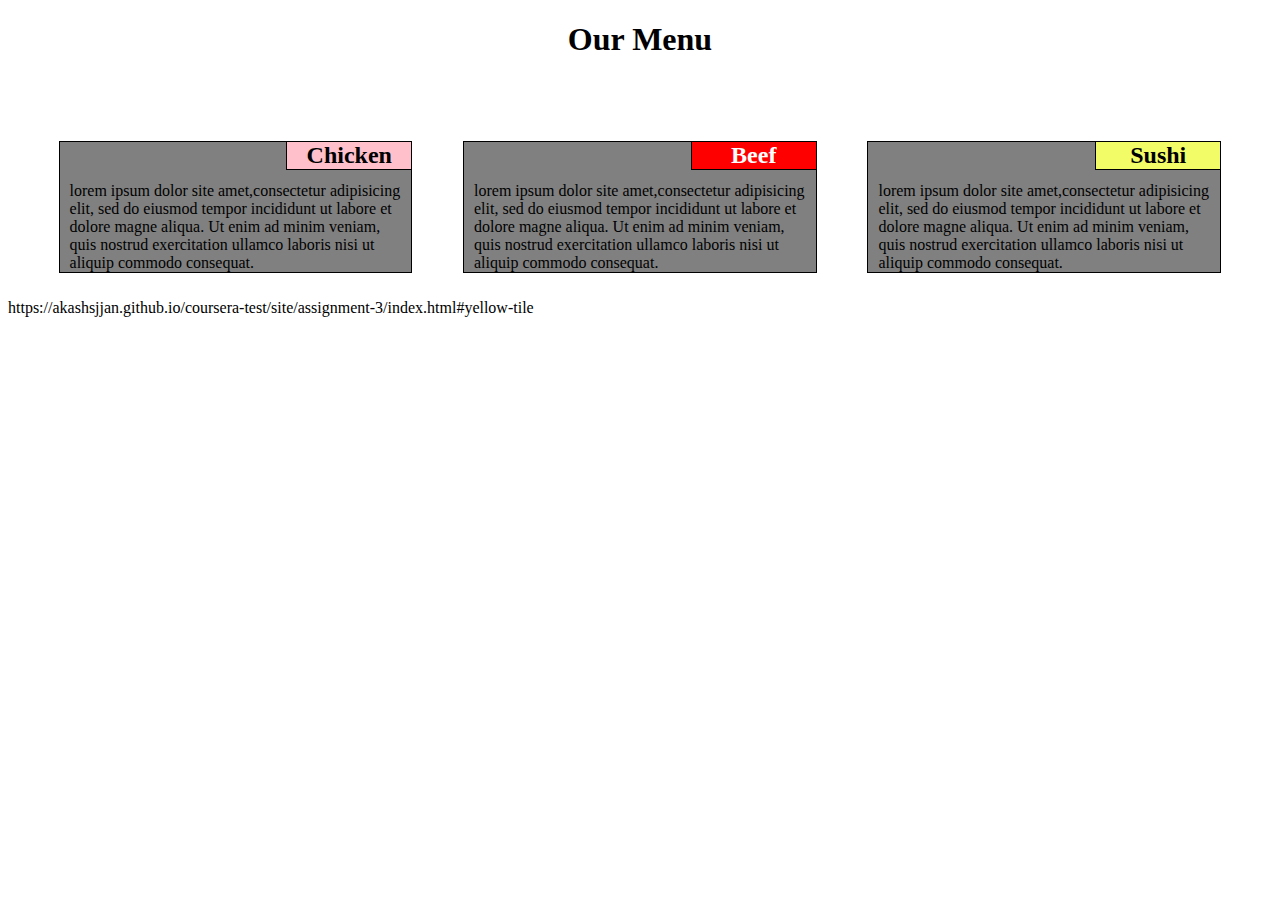
<file: mod2-solution/index.html>
<!DOCTYPE html>
<html>
<head>
	<title></title>
<style>
*{
	box-sizing: border-box;
}
h1{
	margin-bottom: 15px;
}
p{
	border: 1px solid black;
	background-color: gray;
	width: 90%;
	height: 150px;
	margin-left: auto;
	margin-right: auto;
	background-color: gray;
	padding: 40px 10px 0px 10px;
}
.row{
	width: 100%;
}
div{

	margin-bottom: 10px;
}
@media(min-width: 992px){
	.lg-1, .lg-2, .lg-3, .lg4, .lg-5, .lg-6, .lg-7{
		float: left;
	}
	.lg-1{
		width: 8.33%;
		background-color: pink;
	}
	.lg-2{
		width: 16.66%;
	}
	.lg-3{
		width: 25%
	}
	.lg-4{
		width: 33%;
	}
	.lg-5{
		width: 41%;
	}
	.lg-6{
		width: 50%;
	}
	.lg-7{
		width: 91%
	}
	.x{
	background-color: pink;
	width: 10%;
	border: 1px solid black;
	position: relative;
	top: 163px;
	left: 22%;
	text-align: center;
	}
    .y{
	background-color: red;
	color: white;
	width: 10%;
	border: 1px solid black;
	position: relative;
	top: 114px;
	left: 54%;
	text-align: center;
	}
	.z{
	background-color: #F1FC67;
	width: 10%;
	border: 1px solid black;
	position: relative;
	top: 65px;
	left: 86%;
	text-align: center;
	}
	p{
		width: 100%;
		height: 167%;
	}
	.cde{
		margin-left: 4%;
		margin-right: 4%;
		width: 28%;
	}
	.ab{
		margin-right: 4%;
		margin-left: 4%;
		width: 28%; 
	}
	.fgh{
		width: 28%;
	}

}
@media(min-width: 768px) and (max-width: 991px){
	.md-1, .md-2, .md-3, .md-4, .md-5, .md-6, .md-7{
		float: left;
	}
	.md-1{
		width: 8.33%
		background-color: pink;
	}
	.md-2{
		width: 16.66%
	}
	.md-3{
		width: 25%;
	}
	.md-4{
		width: 33%;
	}
	.md-5{
		width: 41%;
	}
	.md-6{
		width: 50%;
	}
	.md-7{
		width: 91%
	}
	.x{
	background-color: pink;
	width: 14%;
	border: 1px solid black;
	position: relative;
	top: 163px;
	left:33.5%;
	text-align: center;
	}
    .y{
	background-color: red;
	width: 14%;
	color: white;
	border: 1px solid black;
	position: relative;
	top: 114px;
	left:83.5%;
	text-align: center;
	}
	.z{
	background-color: #F1FC67;
	width: 14%;
	border: 1px solid black;
	position: relative;
	top: 257px;
	left:83.5%;
	text-align: center;

	}
	.ab{
		width: 104.4%;
		margin-left: -15px;
	}	

}
@media(max-width: 767px){
	.sd-1, .sd-2, .sd-3, .sd-4, .sd-5, .sd-6, .sd-7{
		float: left;
	}
	.sd-1{
		width: 8.33%
	}
	.sd-2{
		width: 16.66%
	}
	.sd-3{
		width: 25%;
	}
	.sd-4{
		width: 33%;
	}
	.sd-5{
		width: 41%;
	}
	.sd-6{
		width: 50%;
	}
	.sd-7{
		width: 91%
	}
.x{
	background-color: pink;
	width: 14%;
	border: 1px solid black;
	position: relative;
	top: 154px;
	left:72.4%;
	font-size: 100%;
	text-align: center;
}
.y{
	background-color: red;
	width: 14%;
	border: 1px solid black;
	position: relative;
	top: 306px;
	left:72.4%;
	text-align: center;
	color: white;
}
.z{
	background-color: yellow;
	width: 14%;
	border: 1px solid black;
	position: relative;
	top: 449px;
	left:72.4%;
	text-align: center;
}
}
</style>
</head>
<body>
<h1 style="text-align: center; margin-bottom:-100px;">Our Menu</h1>
		<h2 class="x">Chicken</h2>
		<h2 class="y">Beef</h2>
		<h2 class="z">Sushi</h2>
	
	<div class="row">
		<div class="lg-3 md-6 sd-7 cde"><p> lorem ipsum dolor site amet,consectetur 
adipisicing elit, sed do eiusmod tempor incididunt ut labore et dolore magne aliqua. Ut enim ad minim veniam, quis nostrud exercitation ullamco laboris nisi ut aliquip commodo consequat.</p></div>
		<div class="lg-3 md-6 sd-7 fgh"> <p>lorem ipsum dolor site amet,consectetur 
adipisicing elit, sed do eiusmod tempor incididunt ut labore et dolore magne aliqua. Ut enim ad minim veniam, quis nostrud exercitation ullamco laboris nisi ut aliquip commodo consequat.</p></div>
		<div class="lg-3 md-6 sd-7 ab"> <p>lorem ipsum dolor site amet,consectetur 
adipisicing elit, sed do eiusmod tempor incididunt ut labore et dolore magne aliqua. Ut enim ad minim veniam, quis nostrud exercitation ullamco laboris nisi ut aliquip commodo consequat.</p></div>
	
	</div>
</body>
</html>




https://akashsjjan.github.io/coursera-test/site/assignment-3/index.html#yellow-tile
</file>
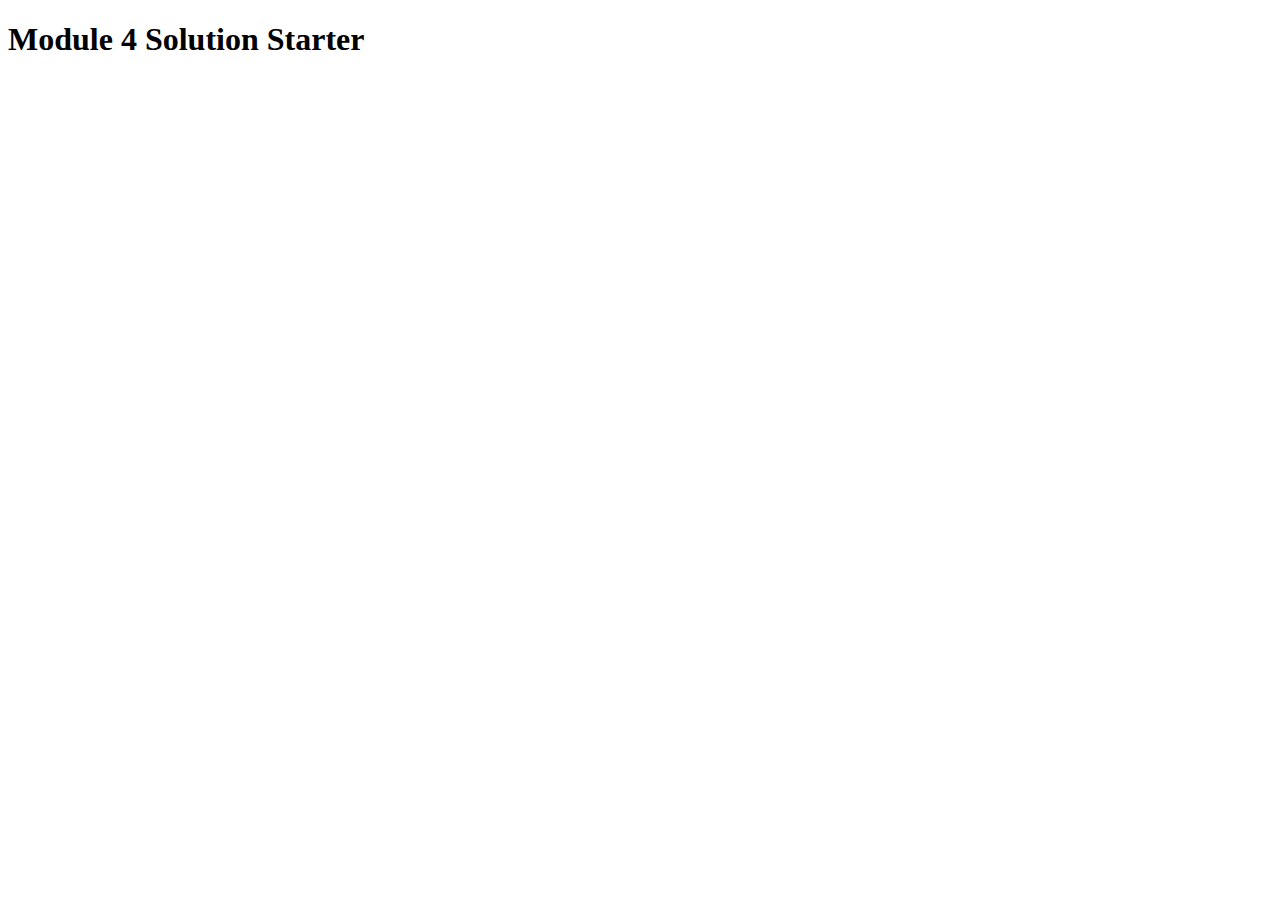
<file: mod4-solution/index.html>
<!DOCTYPE html>
<html>
<head>
  <meta charset="utf-8">
  <title>Module 4 Solution Starter</title>
  <script src="SpeakHello.js"></script>
  <script src="SpeakGoodBye.js"></script>
  <script src="script.js"></script>
</head>
<body>
  <h1>Module 4 Solution Starter</h1>
</body>
</html>
</file>
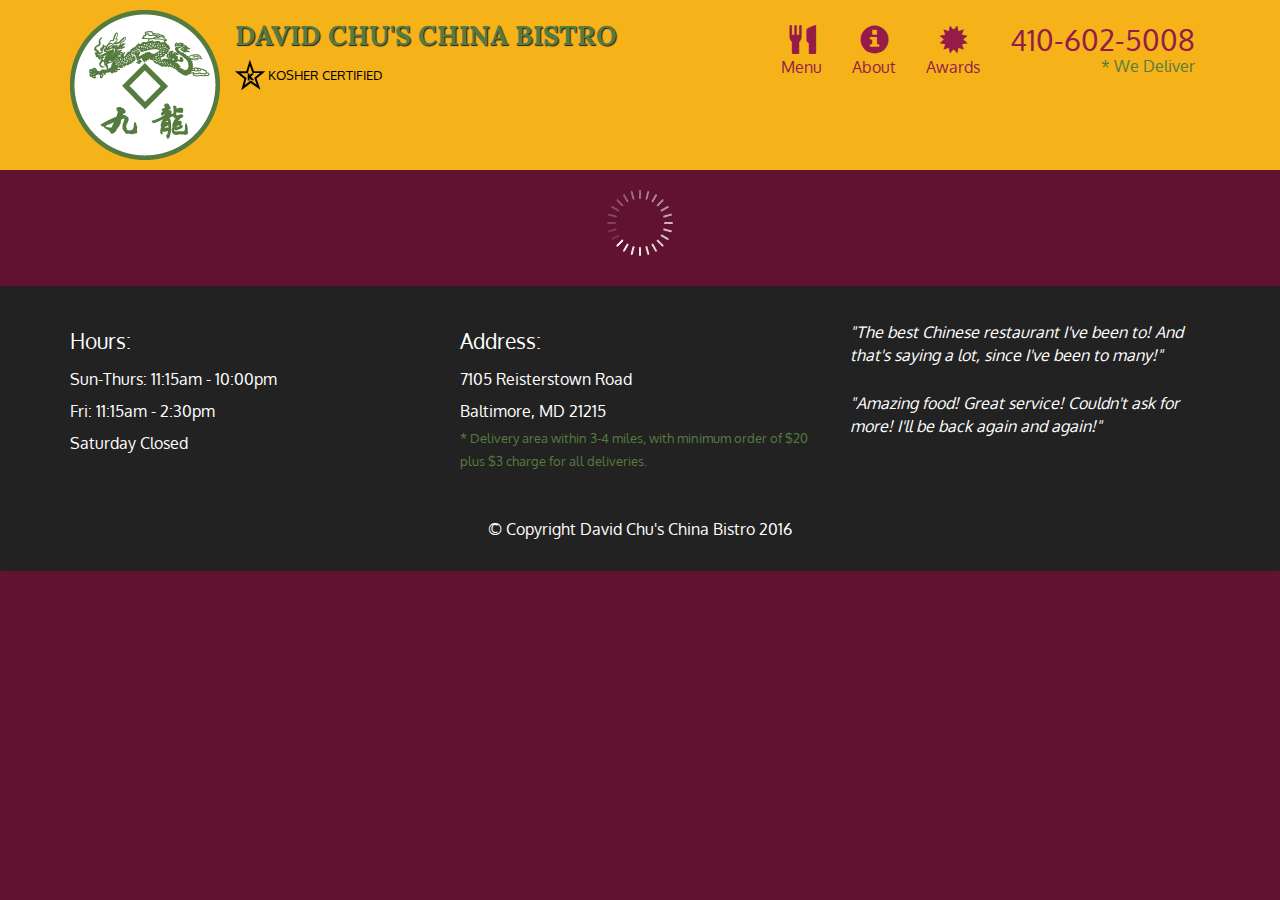
<file: mod5-soln/index.html>
<!doctype html>
<html lang="en">
  <head>
    <meta charset="utf-8">
    <meta http-equiv="X-UA-Compatible" content="IE=edge">
    <meta name="viewport" content="width=device-width, initial-scale=1">
    <title>David Chu's China Bistro</title>
    <link rel="stylesheet" href="css/bootstrap.min.css">
    <link rel="stylesheet" href="css/styles.css">
    <link href='https://fonts.googleapis.com/css?family=Oxygen:400,300,700' rel='stylesheet' type='text/css'>
    <link href='https://fonts.googleapis.com/css?family=Lora' rel='stylesheet' type='text/css'>
  </head>
<body>
  <header>
    <nav id="header-nav" class="navbar navbar-default">
      <div class="container">
        <div class="navbar-header">
          <a href="index.html" class="pull-left visible-md visible-lg">
            <div id="logo-img" alt="Logo image"></div>
          </a>

          <div class="navbar-brand">
            <a href="index.html"><h1>David Chu's China Bistro</h1></a>
            <p>
              <img src="images/star-k-logo.png" alt="Kosher certification">
              <span>Kosher Certified</span>
            </p>
          </div>

          <button id="navbarToggle" type="button" class="navbar-toggle collapsed" data-toggle="collapse" data-target="#collapsable-nav" aria-expanded="false">
            <span class="sr-only">Toggle navigation</span>
            <span class="icon-bar"></span>
            <span class="icon-bar"></span>
            <span class="icon-bar"></span>
          </button>
        </div>
        
        <div id="collapsable-nav" class="collapse navbar-collapse">
           <ul id="nav-list" class="nav navbar-nav navbar-right">
            <li id="navHomeButton" class="visible-xs active">
              <a href="index.html">
                <span class="glyphicon glyphicon-home"></span> Home</a>
            </li>
            <li id="navMenuButton">
              <a href="#" onclick="$dc.loadMenuCategories();">
                <span class="glyphicon glyphicon-cutlery"></span><br class="hidden-xs"> Menu</a>
            </li>
            <li>
              <a href="#">
                <span class="glyphicon glyphicon-info-sign"></span><br class="hidden-xs"> About</a>
            </li>
            <li>
              <a href="#">
                <span class="glyphicon glyphicon-certificate"></span><br class="hidden-xs"> Awards</a>
            </li>
            <li id="phone" class="hidden-xs">
              <a href="tel:410-602-5008">
                <span>410-602-5008</span></a><div>* We Deliver</div>
            </li>
          </ul><!-- #nav-list -->
        </div><!-- .collapse .navbar-collapse -->
      </div><!-- .container -->
    </nav><!-- #header-nav -->
  </header>

  <div id="call-btn" class="visible-xs">
    <a class="btn" href="tel:410-602-5008">
    <span class="glyphicon glyphicon-earphone"></span>
    410-602-5008
    </a>
  </div>
  <div id="xs-deliver" class="text-center visible-xs">* We Deliver</div>

  <div id="main-content" class="container"></div>

  <footer class="panel-footer">
    <div class="container">
      <div class="row">
        <section id="hours" class="col-sm-4">
          <span>Hours:</span><br>
          Sun-Thurs: 11:15am - 10:00pm<br>
          Fri: 11:15am - 2:30pm<br>
          Saturday Closed
          <hr class="visible-xs">
        </section>
        <section id="address" class="col-sm-4">
          <span>Address:</span><br>
          7105 Reisterstown Road<br>
          Baltimore, MD 21215
          <p>* Delivery area within 3-4 miles, with minimum order of $20 plus $3 charge for all deliveries.</p>
          <hr class="visible-xs">
        </section>
        <section id="testimonials" class="col-sm-4">
          <p>"The best Chinese restaurant I've been to! And that's saying a lot, since I've been to many!"</p>
          <p>"Amazing food! Great service! Couldn't ask for more! I'll be back again and again!"</p>
        </section>
      </div>
      <div class="text-center">&copy; Copyright David Chu's China Bistro 2016</div>
    </div>
  </footer>

  <!-- jQuery (Bootstrap JS plugins depend on it) -->
  <script src="js/jquery-2.1.4.min.js"></script>
  <script src="js/bootstrap.min.js"></script>
  <script src="js/ajax-utils.js"></script>
  <script src="js/script.js"></script>
</body>
</html>
</file>
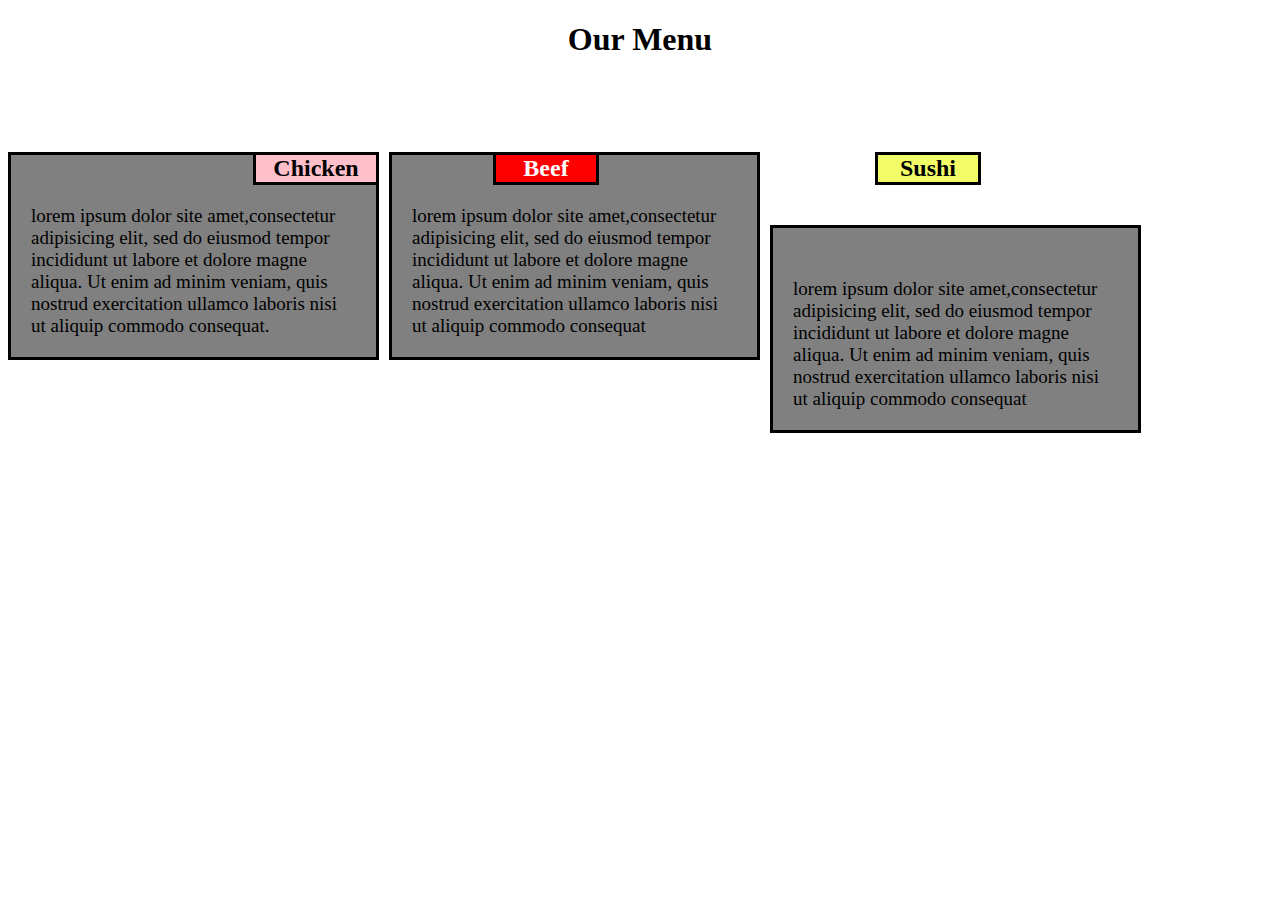
<file: module2-solution.html>
<!DOCTYPE html>
<html>
<meta charset="utf-8">
<head>
<title>Assigenment solution for module2</title>
</head>
<style>
 /*base styles*/
p{
	width: 325px;
	float: left;
}
#p1{
	background-color: gray;
	padding: 50px 20px 20px 20px;
	border: 3px solid black;
	font-size: 19px;
}
#p2{
	background-color: gray;
	border: 3px solid black;
	padding: 50px 20px 20px 20px;	
	font-size: 19px;
	margin-left: 10px;
}	
#p3{
	background-color: gray;
	padding: 50px 20px 20px 20px;
	border: 3px solid black;
	margin-left: 10px;
	font-size: 19px;
}
h2.highlight{
	position: relative;
	top: 72px;
	left: 245px;
	border: 3px solid black;
	background-color: pink;
	width: 120px;
	text-align: center;
}
h2.mainpoint{
	float: top;
	position: relative;
	top: -1px;
	right: 673px;
	float: right;
	border: 3px solid black;
	background-color: red;
	width: 100px;	
	text-align: center;
	color: white;
}

h2.hello{
	position: relative;
	top: -1px;
	left: -185px;
	float: right;
	border: 3px solid black;
	background-color: #F1FC67;
	width: 100px;
	text-align: center;
}
h1{
	text-align: center;
}
	
@media(min-width: 992px){
	h1{
	text-align: center;
	}
	p{
		width: 325px;
		float: left;
	}
	#p1{
		background-color: gray;
		padding: 50px 20px 20px 20px;
		border: 3px solid black;
		font-size: 19px;
		

	}
	#p2{
		background-color: gray;
		border: 3px solid black;
		padding: 50px 20px 20px 20px;
		font-size: 19px;
		margin-left: 10px;
	}
	#p3{
		background-color: gray;
		padding: 50px 20px 20px 20px;
		border: 3px solid black;
		margin-left: 10px;
		font-size: 19px;
	}
	h2.highlight{
		position: relative;
		top: 72px;
		left: 245px;
		border: 3px solid black;
		background-color: pink;
		width: 120px;
		text-align: center;
	}	
	h2.mainpoint{
		float: top;
		position: relative;
		top: -1px;
		right: 673px;
		float: right;
		border: 3px solid black;
		background-color: red;
		width: 100px;	
		text-align: center;
		color: white;
	}
	h2.hello{
		position: relative;
		top: -1px;
		left: -185px;
		float: right;
		border: 3px solid black;
		background-color: #F1FC67;
		width: 100px;
		text-align: center;
	}
}
@media (min-width: 768px) and (max-width: 991px){
	h1{
		text-align: center;
	}
	#p1{
		border: 3px solid black;
		background-color: gray;
	}
	#p2{
		border: 3px solid black;
		background-color: gray;	
	}
	#p3{
		border: 3px solid black;
		background-color: gray;
		width: 72%;
	}
	h2.highlight{
		position: relative;
		top: 72px;
		left: 245px;
		border: 3px solid black;
		background-color: pink;
		width: 120px;
		text-align: center;
	}
	h2.mainpoint{
		position: absolute;
		top: 133px;
		left: 654px;
	}
	h2.hello{
		position: relative;
		top: 245px;
		left: -215px; 
	}
}
@media(max-width:766px){
	#p1{
		background-color: gray;
	}
	#p2{
		background-color: gray;
	}
	h2.mainpoint{
		margin-top: -40px; 
		position: relative;
		right: 87px;
		top: 73px;
		background-color: red;
	}
	h2.hello{
		position: relative;
		top: 72px;
		left:-86px;
	}
}
</style>
<body>
<h1>Our Menu</h1>
<h2 class="highlight">Chicken</h2>
<p id="p1">lorem ipsum dolor site amet,consectetur 
adipisicing elit, sed do eiusmod tempor incididunt ut labore et dolore magne aliqua. Ut enim ad minim veniam, quis nostrud exercitation ullamco laboris nisi ut aliquip commodo consequat. </p>
<h2 class="mainpoint">Beef</h2>
<p id="p2"> lorem ipsum dolor site amet,consectetur adipisicing elit, sed do eiusmod tempor incididunt ut labore et dolore magne aliqua. Ut enim ad minim veniam, quis nostrud exercitation ullamco laboris nisi ut aliquip commodo consequat 
</p>
<h2 class="hello">Sushi</h2>
<p id="p3"> lorem ipsum dolor site amet,consectetur adipisicing elit, sed do eiusmod tempor incididunt ut labore et dolore magne aliqua. Ut enim ad minim veniam, quis nostrud exercitation ullamco laboris nisi ut aliquip commodo consequat </p>

</body>
</html>
</file>
<file: mod5-soln/css/styles.css>
body {
  font-size: 16px;
  color: #fff;
  background-color: #61122f;
  font-family: 'Oxygen', sans-serif;
}

/** HEADER **/
#header-nav {
  background-color: #f6b319;
  border-radius: 0;
  border: 0;
}

#logo-img {
  background: url('../images/restaurant-logo_large.png') no-repeat;
  width: 150px;
  height: 150px;
  margin: 10px 15px 10px 0;
}

.navbar-brand {
  padding-top: 25px;
}
.navbar-brand h1 { /* Restaurant name */
  font-family: 'Lora', serif;
  color: #557c3e;
  font-size: 1.5em;
  text-transform: uppercase;
  font-weight: bold;
  text-shadow: 1px 1px 1px #222;
  margin-top: 0;
  margin-bottom: 0;
  line-height: .75;
}
.navbar-brand a:hover, .navbar-brand a:focus {
  text-decoration: none;
}
.navbar-brand p { /* Kosher cert */
  color: #000;
  text-transform: uppercase;
  font-size: .7em;
  margin-top: 15px;
}
.navbar-brand p span { /* Star-K */
  vertical-align: middle;
}

#nav-list {
  margin-top: 10px;
}
#nav-list a {
  color: #951C49;
  text-align: center;
}
#nav-list a:hover {
  background: #E7E7E7;
}
#nav-list a span {
  font-size: 1.8em;
}

#phone {
  margin-top: 5px;
}
#phone a { /* Phone number */
  text-align: right;
  padding-bottom: 0;
}
#phone div { /* We Deliver */
  color: #557c3e;
  text-align: right;
  padding-right: 15px;
}

.navbar-header button.navbar-toggle, .navbar-header .icon-bar {
  border: 1px solid #61122f;
}
.navbar-header button.navbar-toggle {
  clear: both;
  margin-top: -30px;
}
/* END HEADER */

/* FOOTER */
.panel-footer {
  margin-top: 30px;
  padding-top: 35px;
  padding-bottom: 30px;
  background-color: #222;
  border-top: 0;
}
.panel-footer div.row {
  margin-bottom: 35px;
}
#hours, #address {
  line-height: 2;
}
#hours > span, #address > span {
  font-size: 1.3em;
}
#address p {
  color: #557c3e;
  font-size: .8em;
  line-height: 1.8;
}
#testimonials {
  font-style: italic;
}
#testimonials p:nth-child(2) {
  margin-top: 25px;
}
/* END FOOTER */



/* HOME PAGE */
.container .jumbotron {
  box-shadow: 0 0 50px #3F0C1F;
  border: 2px solid #3F0C1F;
}

#menu-tile, #specials-tile, #map-tile {
  height: 250px;
  width: 100%;
  margin-bottom: 15px;
  position: relative;
  border: 2px solid #3F0C1F;
  overflow: hidden;
}
#menu-tile:hover, #specials-tile:hover, #map-tile:hover {
  box-shadow: 0 1px 5px 1px #cccccc;
}
#menu-tile {
  background: url('../images/menu-tile.jpg') no-repeat;
  background-position: center;
}
#specials-tile {
  background: url('../images/specials-tile.jpg') no-repeat;
  background-position: center;
}
#menu-tile span, #specials-tile span, #map-tile span {
  position: absolute;
  bottom: 0;
  right: 0;
  width: 100%;
  text-align: center;
  font-size: 1.6em;
  text-transform: uppercase;
  background-color: #000;
  color: #fff;
  opacity: .8;
}
/* END HOME PAGE */

/* MENU CATEGORIES PAGE */
.category-tile { 
  position: relative;
  border: 2px solid #3F0C1F;
  overflow: hidden;
  width: 200px;
  height: 200px;
  margin: 0 auto 15px;
}
.category-tile span {
  position: absolute;
  bottom: 0;
  right: 0;
  width: 100%;
  text-align: center;
  font-size: 1.2em;
  text-transform: uppercase;
  background-color: #000;
  color: #fff;
  opacity: .8;
}
.category-tile:hover {
  box-shadow: 0 1px 5px 1px #cccccc;
}

#menu-categories-title + div {
  margin-bottom: 50px;
}
/* END MENU CATEGORIES PAGE */

/* SINGLE CATEGORY PAGE */
.menu-item-tile {
  margin-bottom: 25px;
}
.menu-item-tile hr {
  width: 80%;
}
.menu-item-tile .menu-item-price {
  font-size: 1.1em;
  text-align: right;
  margin-top: -15px;
  margin-right: -15px;
}
.menu-item-tile .menu-item-price span {
  font-size: .6em;
}
.menu-item-photo {
  position: relative;
  border: 2px solid #3F0C1F; 
  overflow: hidden;
  padding: 0;
  margin-right: -15px;
  margin-left: auto;
  margin-bottom: 20px;
  max-width: 250px;
}
.menu-item-photo div {
  position: absolute;
  bottom: 0;
  right: 0;
  width: 80px;
  background-color: #557c3e;
  text-align: center;
}
.menu-item-description {
  padding-right: 30px;
}
h3.menu-item-title {
  margin: 0 0 10px;
}
.menu-item-details {
  font-size: .9em;
  font-style: italic;
}
/* END SINGLE CATEGORY PAGE */


/********** Large devices only **********/
@media (min-width: 1200px) {
  .container .jumbotron {
    background: url('../images/jumbotron_1200.jpg') no-repeat;
    height: 675px;
  }
}

/********** Medium devices only **********/
@media (min-width: 992px) and (max-width: 1199px) {
  /* Header */
  #logo-img {
    background: url('../images/restaurant-logo_medium.png') no-repeat;
    width: 100px;
    height: 100px;
    margin: 5px 5px 5px 0;
  }
  /* End Header */

  /* Home Page */
  .container .jumbotron {
    background: url('../images/jumbotron_992.jpg') no-repeat;
    height: 558px;
  }
  /* End Home Page */
}

/********** Small devices only **********/
@media (min-width: 768px) and (max-width: 991px) {
  /* Home Page */
  .container .jumbotron {
    background: url('../images/jumbotron_768.jpg') no-repeat;
    height: 432px;
  }
  /* End Home Page */
}

/********** Extra small devices only **********/
@media (max-width: 767px) {
  /* Header */
  .navbar-brand {
    padding-top: 10px;
    height: 80px;
  }
  .navbar-brand h1 { /* Restaurant name */
    padding-top: 10px;
    font-size: 5vw; /* 1vw = 1% of viewport width */
  }
  .navbar-brand p { /* Kosher cert */
    font-size: .6em;
    margin-top: 12px;
  }
  .navbar-brand p img { /* Star-K */
    height: 20px;
  }

  #collapsable-nav a { /* Collapsed nav menu text */
    font-size: 1.2em;
  }
  #collapsable-nav a span { /* Collapsed nav menu glyph */
    font-size: 1em;
    margin-right: 5px;
  }

  #call-btn > a {
    font-size: 1.5em;
    display: block;
    margin: 0 20px;
    padding: 10px;
    border: 2px solid #fff;
    background-color: #f6b319;
    color: #951c49;
  }
  #xs-deliver {
    margin-top: 5px;
    font-size: .7em;
    letter-spacing: .1em;
    text-transform: uppercase;
  }
  /* End Header */

  /* Footer */
  .panel-footer section {
    margin-bottom: 30px;
    text-align: center;
  }
  .panel-footer section:nth-child(3) {
    margin-bottom: 0; /* margin already exists on the whole row */
  }
  .panel-footer section hr {
    width: 50%;
  }
  /* End Footer */

  /* Home Page */
  .container .jumbotron {
    margin-top: 30px;
    padding: 0;
  }
  #menu-tile, #specials-tile {
    width: 360px;
    margin: 0 auto 15px;
  }

  .menu-item-photo {
    margin-right: auto;
  }
  .menu-item-tile .menu-item-price {
    text-align: center;
  }
  .menu-item-description {
    text-align: center;;
  }
}


/********** Super extra small devices Only :-) (e.g., iPhone 4) **********/
@media (max-width: 479px) {
  /* Header */
  .navbar-brand h1 { /* Restaurant name */
    padding-top: 5px;
    font-size: 6vw;
  }
  /* End Header */
  
  /* Home page */
  #menu-tile, #specials-tile {
    width: 280px;
    margin: 0 auto 15px;
  }

  .col-xxs-12 {
    position: relative;
    min-height: 1px;
    padding-right: 15px;
    padding-left: 15px;
    float: left;
    width: 100%;
  }
}
</file>
